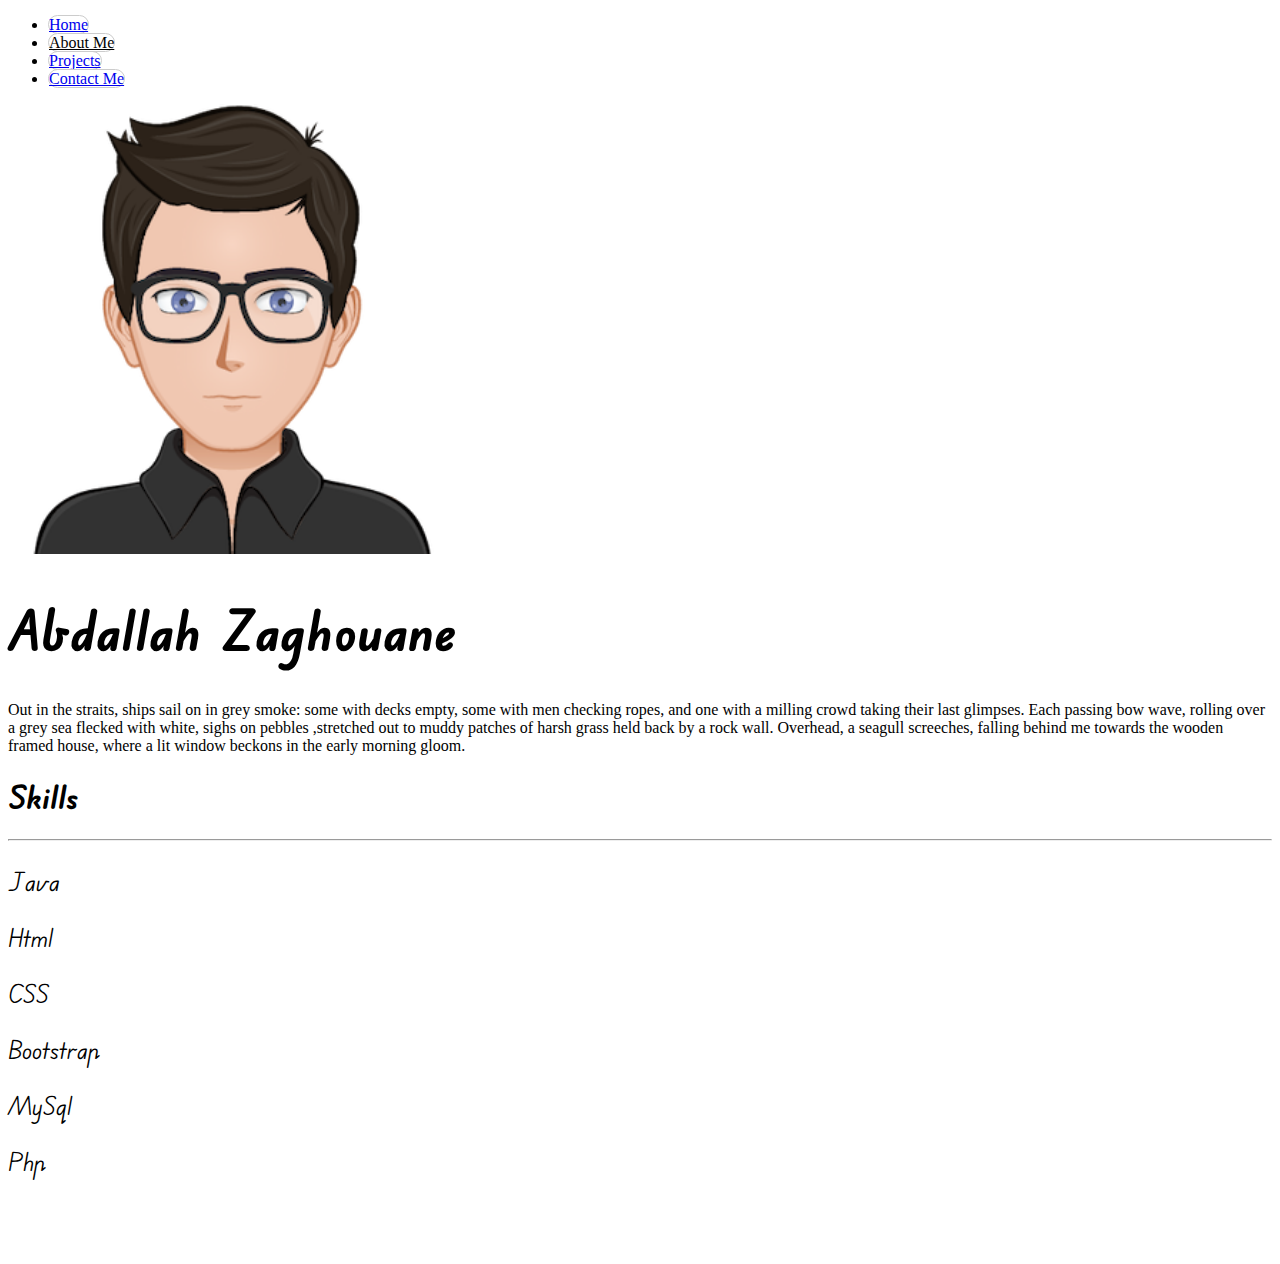
<file: web/AboutMe.html>
<!doctype html>
<html lang="en">
  <head>
    <title>Portfolio</title>
    
    <meta charset="utf-8">
    <meta name="viewport" content="width=device-width, initial-scale=1, shrink-to-fit=no">
    <link href="https://cdn.jsdelivr.net/npm/bootstrap@5.2.0-beta1/dist/css/bootstrap.min.css" rel="stylesheet" integrity="sha384-0evHe/X+R7YkIZDRvuzKMRqM+OrBnVFBL6DOitfPri4tjfHxaWutUpFmBp4vmVor" crossorigin="anonymous">
    <link rel="stylesheet" href="style.css" type="text/css">
    <link rel="preconnect" href="https://fonts.googleapis.com">
<link rel="preconnect" href="https://fonts.gstatic.com" crossorigin>
<link href="https://fonts.googleapis.com/css2?family=Edu+VIC+WA+NT+Beginner:wght@700&display=swap" rel="stylesheet">
  </head>
  <body>
    
    <nav class="navbar navbar-expand navbar-dark p-md-3 mt-3">
      <div class="container-fluid">
        <div class="collapse navbar-collapse" id="navbarSupportedContent">
          <ul class="navbar-nav me-auto mb-2 mb-lg-0">
            <li class="nav-item mx-4 my-3">
              <a class="nav-link  px-5" href="Index.html" id="tet">Home</a>
            </li>
            <li class="nav-item mx-4 my-3">
              <a class="nav-link active px-5" href="AboutMe.html" id="tet">About Me</a>
            </li>
            <li class="nav-item mx-4 my-3">
              <a class="nav-link  px-5" href="Projects.html" id="tet">Projects</a>
            </li>
            <li class="nav-item mx-4 my-3">
              <a class="nav-link  px-5" href="Contact.php" id="tet">Contact Me</a>
            </li>
        </div>
      </div>
    </nav>



    <div class="container">
        <div class="row">  
            <div class="col">
                <img src="avatar7.png" class="rounded-circle pt-5" alt="My Picture" height="450" width="450" id="kl">
            </div>
            <div class="col">
                <div class="mt-4 pt-4 text-white">
                    <h1 style="font-family: 'Edu VIC WA NT Beginner', cursive; font-size:55px ;" class="text-center" id="tit">Abdallah Zaghouane</h1>
                    <p class="lead pt-5" id="tit1">Out in the straits, ships sail on in grey smoke: some with decks empty, some with men checking ropes, and one with a milling crowd taking their last glimpses. Each passing bow wave, rolling over a grey sea flecked with white, sighs on pebbles ,stretched out to muddy patches of harsh grass held back by a rock wall. Overhead, a seagull screeches, falling behind me towards the wooden framed house, where a lit window beckons in the early morning gloom.</p>
                </div>
            </div>
        </div>      
    </div>

    <div class="container">
        <div class="row">
            <div class="col">
                <div class="mt-4 pt-5 text-white rounded">
                    <h1 style="font-family: 'Edu VIC WA NT Beginner', cursive;">Skills</h1>
                    <hr>
                </div>
            </div>
        </div>
        <div class="row">
            <div class="col">
                <p class="lead  pt-2 text-white rounded" style="font-family: 'Edu VIC WA NT Beginner', cursive; font-size: 25px;">Java</p>
                <div class="progress">
                    <div class="progress-bar" style="width:60%"></div>
                  </div>
                <p class="lead  pt-5 text-white rounded" style="font-family: 'Edu VIC WA NT Beginner', cursive; font-size: 25px;">Html</p>
                <div class="progress">
                    <div class="progress-bar" style="width:90%"></div>
                  </div>
            </div>
            <div class="col">
                <p class="lead  pt-2 text-white rounded" style="font-family: 'Edu VIC WA NT Beginner', cursive; font-size: 25px;">CSS</p>
                <div class="progress">
                    <div class="progress-bar" style="width:85%"></div>
                  </div>
                  <p class="lead  pt-5 text-white rounded" style="font-family: 'Edu VIC WA NT Beginner', cursive; font-size: 25px;">Bootstrap</p>
                  <div class="progress">
                      <div class="progress-bar" style="width:55%"></div>
                   </div>
            </div>
        </div>  
        <div class="row">
            <div class="col">
                <p class="lead  pt-5 text-white rounded" style="font-family: 'Edu VIC WA NT Beginner', cursive; font-size: 25px;">MySql</p>
                <div class="progress">
                    <div class="progress-bar" style="width:40%"></div>
                </div>
            </div>
            <div class="col">
                <p class="lead  pt-5 text-white rounded" style="font-family: 'Edu VIC WA NT Beginner', cursive; font-size: 25px;">Php</p>
                <div class="progress">
                    <div class="progress-bar" style="width:20%"></div>
                </div>
            </div>
        </div>
    </div>
    <br><br><br>
    <script src="https://code.jquery.com/jquery-3.3.1.slim.min.js" integrity="sha384-q8i/X+965DzO0rT7abK41JStQIAqVgRVzpbzo5smXKp4YfRvH+8abtTE1Pi6jizo" crossorigin="anonymous"></script>
    <script src="https://cdnjs.cloudflare.com/ajax/libs/popper.js/1.14.7/umd/popper.min.js" integrity="sha384-UO2eT0CpHqdSJQ6hJty5KVphtPhzWj9WO1clHTMGa3JDZwrnQq4sF86dIHNDz0W1" crossorigin="anonymous"></script>
    <script src="https://cdn.jsdelivr.net/npm/bootstrap@5.2.0-beta1/dist/js/bootstrap.bundle.min.js" integrity="sha384-pprn3073KE6tl6bjs2QrFaJGz5/SUsLqktiwsUTF55Jfv3qYSDhgCecCxMW52nD2" crossorigin="anonymous"></script>
  </body>
</html>
</file>
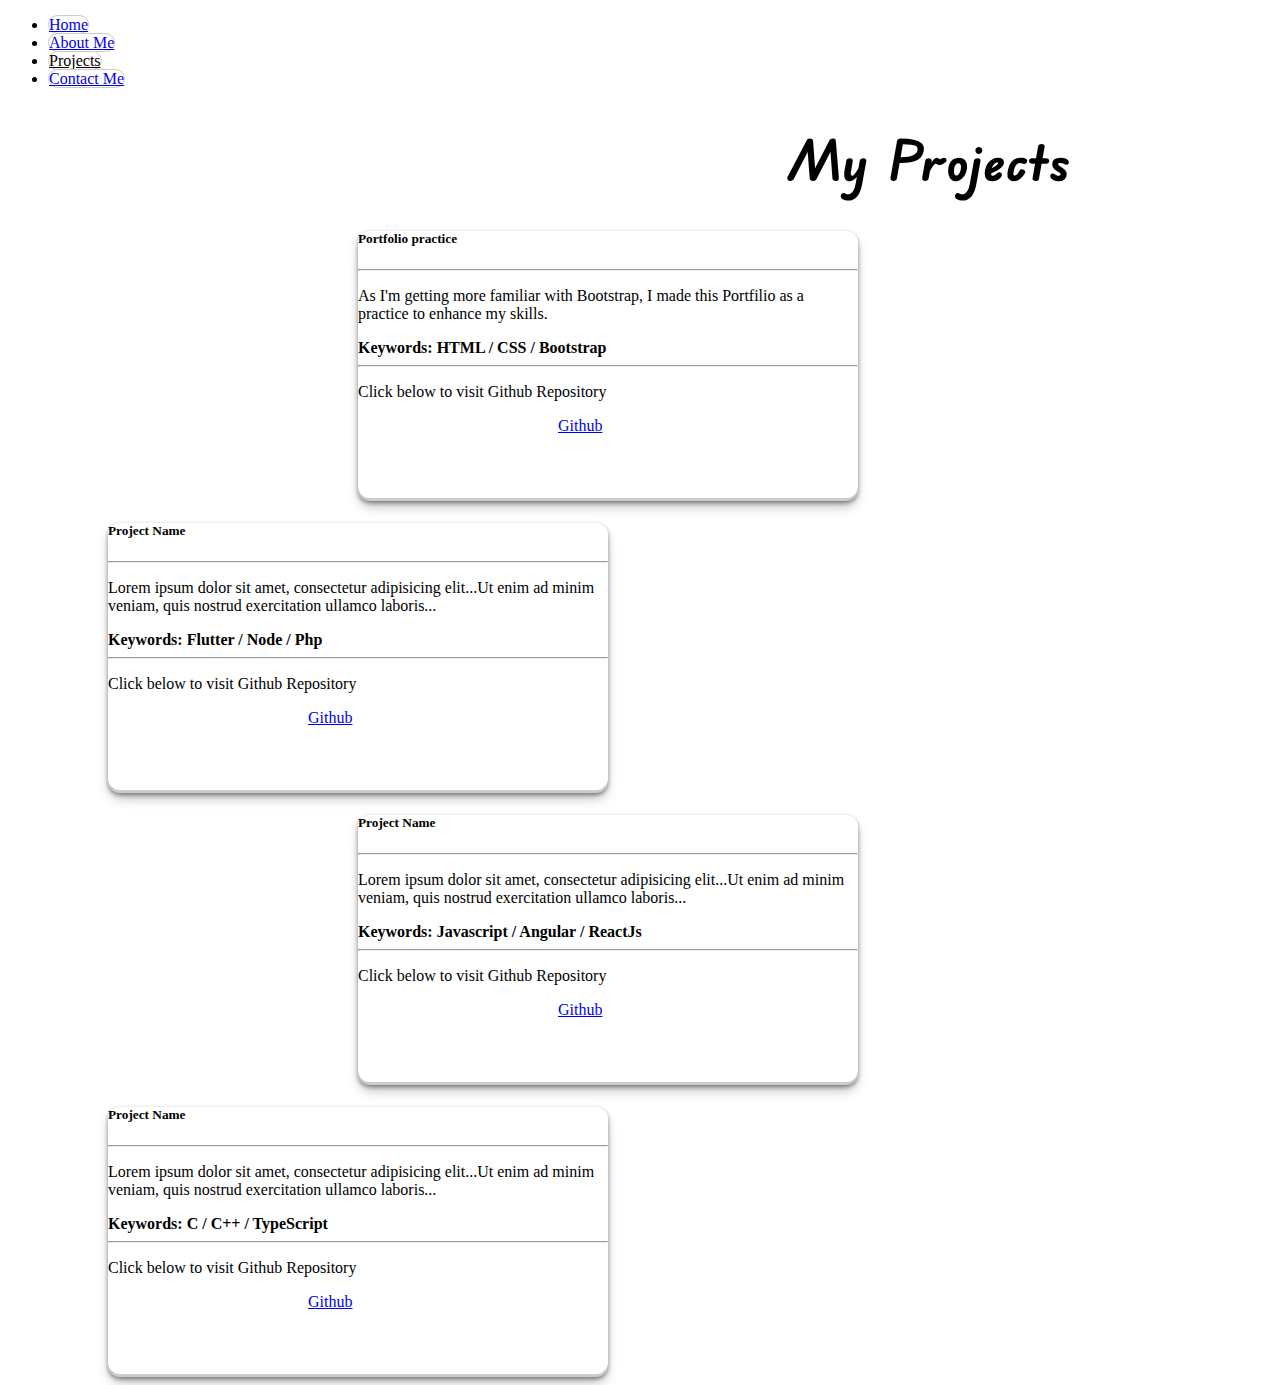
<file: web/Projects.html>
<!doctype html>
<html lang="en">
  <head>
    <title>Portfolio</title>
    
    <meta charset="utf-8">
    <meta name="viewport" content="width=device-width, initial-scale=1, shrink-to-fit=no">
    <link href="https://cdn.jsdelivr.net/npm/bootstrap@5.2.0-beta1/dist/css/bootstrap.min.css" rel="stylesheet" integrity="sha384-0evHe/X+R7YkIZDRvuzKMRqM+OrBnVFBL6DOitfPri4tjfHxaWutUpFmBp4vmVor" crossorigin="anonymous">
    <link rel="stylesheet" href="style.css" type="text/css">
    <link rel="preconnect" href="https://fonts.googleapis.com">
<link rel="preconnect" href="https://fonts.gstatic.com" crossorigin>
<link href="https://fonts.googleapis.com/css2?family=Edu+VIC+WA+NT+Beginner:wght@700&display=swap" rel="stylesheet">
  </head>
  <body style="overflow-x:hidden ;">
    
    <nav class="navbar navbar-expand navbar-dark p-md-3 mt-3">
      <div class="container-fluid">
        <div class="collapse navbar-collapse" id="navbarSupportedContent">
          <ul class="navbar-nav me-auto mb-2 mb-lg-0">
            <li class="nav-item mx-4 my-3">
              <a class="nav-link  px-5" href="Index.html" id="tet">Home</a>
            </li>
            <li class="nav-item mx-4 my-3">
              <a class="nav-link px-5" href="AboutMe.html" id="tet">About Me</a>
            </li>
            <li class="nav-item mx-4 my-3">
              <a class="nav-link active  px-5" href="Projects.html" id="tet">Projects</a>
            </li>
            <li class="nav-item mx-4 my-3">
              <a class="nav-link  px-5" href="Contact.php" id="tet">Contact Me</a>
            </li>
        </div>
      </div>
    </nav>

      <div class="p-2 mb-5 text-white">
        <h1 style="font-family: 'Edu VIC WA NT Beginner', cursive; font-size:55px ;" id="tt">My Projects</h1>
      </div>
    </div>

    
        <div class="row">
          <div class="col">
            <div class="card" id="crd">
              <div class="card-body">
                <h5 class="card-title mt-3">Portfolio practice</h5>
                <hr>
                <p class="card-text my-3">As I'm getting more familiar with Bootstrap, I made this Portfilio as a practice to enhance my skills.</p>
                  <strong class="card-text">Keywords: HTML / CSS / Bootstrap</strong>
                  <hr>
                  <p class="my-2">Click below to visit Github Repository</p>
                <a href="https://github.com/Abdallah131" class="btn btn-primary" id="gt" target="_blank">Github</a>
              </div>
            </div>
          </div>
          <div class="col">
            <div class="card" id="crd1">
              <div class="card-body">
                <h5 class="card-title mt-3">Project Name</h5>
                <hr>
                <p class="card-text my-3">Lorem ipsum dolor sit amet, consectetur adipisicing elit...Ut enim ad minim veniam, quis nostrud exercitation ullamco laboris...</p>
                  <strong class="card-text">Keywords: Flutter / Node / Php</strong>
                  <hr>
                  <p class="my-2">Click below to visit Github Repository</p>
                <a href="https://github.com/Abdallah131" class="btn btn-primary" id="gt" target="_blank">Github</a>
              </div>
            </div>
          </div>
        </div> 

        <div class="row">
          <div class="col">
            <div class="card mt-4" id="crd">
              <div class="card-body">
                <h5 class="card-title mt-3">Project Name</h5>
                <hr>
                <p class="card-text my-3">Lorem ipsum dolor sit amet, consectetur adipisicing elit...Ut enim ad minim veniam, quis nostrud exercitation ullamco laboris...</p>
                  <strong class="card-text">Keywords: Javascript / Angular / ReactJs</strong>
                  <hr>
                  <p class="my-2">Click below to visit Github Repository</p>
                <a href="https://github.com/Abdallah131" class="btn btn-primary" id="gt" target="_blank">Github</a>
              </div>
            </div>
          </div>
          <div class="col">
            <div class="card mt-4" id="crd1">
              <div class="card-body">
                <h5 class="card-title mt-3">Project Name</h5>
                <hr>
                <p class="card-text my-3">Lorem ipsum dolor sit amet, consectetur adipisicing elit...Ut enim ad minim veniam, quis nostrud exercitation ullamco laboris...</p>
                  <strong class="card-text">Keywords: C / C++ / TypeScript</strong>
                  <hr>
                  <p class="my-2">Click below to visit Github Repository</p>
                <a href="https://github.com/Abdallah131" class="btn btn-primary" id="gt" target="_blank">Github</a>
              </div>
            </div>
          </div>
        </div>
    <script src="https://code.jquery.com/jquery-3.3.1.slim.min.js" integrity="sha384-q8i/X+965DzO0rT7abK41JStQIAqVgRVzpbzo5smXKp4YfRvH+8abtTE1Pi6jizo" crossorigin="anonymous"></script>
    <script src="https://cdnjs.cloudflare.com/ajax/libs/popper.js/1.14.7/umd/popper.min.js" integrity="sha384-UO2eT0CpHqdSJQ6hJty5KVphtPhzWj9WO1clHTMGa3JDZwrnQq4sF86dIHNDz0W1" crossorigin="anonymous"></script>
    <script src="https://cdn.jsdelivr.net/npm/bootstrap@5.2.0-beta1/dist/js/bootstrap.bundle.min.js" integrity="sha384-pprn3073KE6tl6bjs2QrFaJGz5/SUsLqktiwsUTF55Jfv3qYSDhgCecCxMW52nD2" crossorigin="anonymous"></script>
  </body>
</html>
</file>
<file: web/style.css>
body {
    animation-name: animated;
    animation-iteration-count: infinite;
    animation-duration: 30s;
    animation-play-state: running;
    animation-timing-function:ease;

}
#tt {
    margin-left: 780px;
}
#tet.active {
    background-color: white;
    color: black;
}
#tet {
        transition: 0.5s;
        border-radius:20px;
        border: 1px solid #ccc;     
        transition-timing-function: ease-in-out;
}
#tet:hover {  
        box-shadow: 0 0 11px rgba(33,33,33,.2);    
        transform: scale(1.1);
        background-color: white;
        color: black;
}
#ct {
    width: 650px;
    margin-top: 20px;
    background-color: white;
    border-radius: 78px;
    border: 1px solid #0275d8;
}
#crd {
    margin-left:350px;
    width: 500px;
}
#crd1 {
    margin-left:100px;
    width: 500px;
}
.card {
  min-height: 30vh;
  box-shadow: rgba(0, 0, 0, 0.4) 0px 2px 4px, rgba(0, 0, 0, 0.3) 0px 7px 13px -3px, rgba(0, 0, 0, 0.2) 0px -3px 0px inset;
  transition: 0.5s;
  border-radius: 12px;
  transition-timing-function: ease;
}
#bts {
    padding-right: 150px;
    padding-left: 150px;
    padding-top: 10px;
    padding-bottom: 10px;
    transition: 0.5s;
    background-color: #0275d8;
    color: white;
    border-radius: 50px;
}
#bts:hover {
    transform: scale(1.1);
}
.card:hover {
    transform:scale(1.05);
}
#gt {
    margin-top: 8px;
    margin-left: 185px;
    padding-left: 15px;
    padding-right: 15px;
}
#tit {
    transition: 0.5s;
}
#tit:hover {
    transform: scale(1.03);
}
#tit1 {
    transition: 0.5s;
}
#tit1:hover {
    transform: scale(1.15);
}
#hd {
    padding-top: 290px;
    padding-left: 500px;
    font-weight: bolder;
    font-family: 'Edu VIC WA NT Beginner', cursive;
    color: white;
    transition: 0.5s;
}
.progress {
    width: 520px;
}
#bt2 {
   margin-left: 1700px; 
   transition: 0.5s;
}
#bt2:hover{
    transform: scale(1.1);
}
#aze {
    padding: 20px;
    transition: 0.2s;
}
#aze:hover {
    transform: scale(1.1);
    border: 1px solid gray;
}
#defaultContactFormName {
    border:none;
    border-bottom: 2px solid rgb(112, 111, 111);
    border-radius: 1px;
    border-color:#0275d8;
}
#exampleFormControlTextarea1 {
    border:none;
    border: 2px solid rgb(112, 111, 111);
    border-color:#0275d8;
}
#defaultContactFormEmail{
    border:none;
    border-bottom: 2px solid rgb(112, 111, 111);
    border-radius: 1px;
    border-color:#0275d8;
}   
#foot {
    margin-top: 172px;
    height: 90px;
}
#bt {
    padding-top: 10px;
    padding-bottom: 10px;
    padding-right: 20px;
    padding-left: 20px;
    margin-left: 88px;
    transition: 0.5s;
}
#bt:hover {
    transform: scale(1.1);
}
#bt1:hover {
    transform: scale(1.1);
}
#bt1 {
    transition: 0.5s;
    margin-top:45px;
    margin-left: 1450px;
}
#kl {
    transition:0.5s;
    box-shadow: rgba(255, 255, 255, 0.5) 10px 20px 30px -10px;
}
#kl:hover {
    transform: scale(1.15);
}

@keyframes animated {

    0% {
        background-image: url("lake.jpg");
        background-repeat:no-repeat;
        background-size:cover;
    }
    30% {
        background-image: url("christ.jpg");
        background-repeat:no-repeat;
        background-size: cover;
    }
    60% {
        background-image: url("ballon.jpg");
        background-repeat:no-repeat;
        background-size: cover;

    }
    100% {
        background-image: url("cap.jpg");
        background-repeat:no-repeat;
        background-size: cover;

    }
 
    
}
</file>
